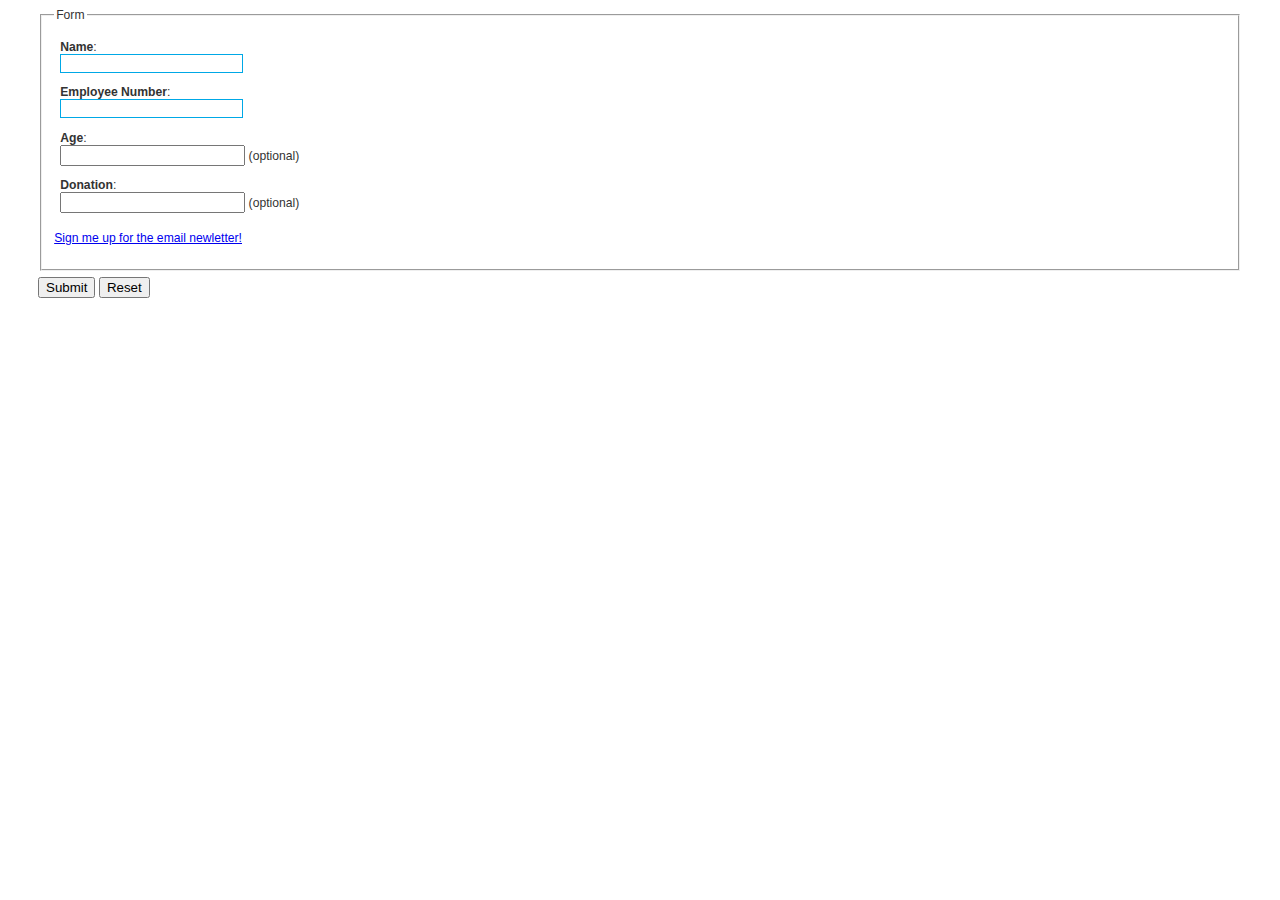
<file: valid-no-ids.html>
<!DOCTYPE html PUBLIC "-//W3C//DTD XHTML 1.0 Strict//EN" "http://www.w3.org/TR/xhtml1/DTD/xhtml1-strict.dtd">
<html>
<!--
/*
 * Really easy field validation with Prototype
 * http://tetlaw.id.au/view/blog/really-easy-field-validation-with-prototype
 * Andrew Tetlaw
 * Version 1.4 (2006-05-18)
 * Thanks:
 *  Mike Rumble http://www.mikerumble.co.uk/ for onblur idea
 *  Analgesia for spotting a typo
 *  Paul Shannon http://www.paulshannon.com for the reset idea
 *  Ted Wise for the focus-on-first-error idea
 *  Sidney http://www.creativelycrazy.de/ for the custom advice idea
 * 
 * http://creativecommons.org/licenses/by-sa/2.5/
 */
 -->
	<head>
		<script src="prototype.js" type="text/javascript"></script>
		<script type="text/javascript" src="locale.js"></script>
		<script type="text/javascript" src="validation.js"></script>
		<link rel="stylesheet" type="text/css" href="style.css" />
	</head>
	<body>
<div id="container">
		<form id="test" action="#" method="get">
		<fieldset>
			<legend>Form</legend>
			<div class="form-row">
				<div class="field-label"><label for="field1">Name</label>:</div>
				<div class="field-widget"><input name="field1" id="field1" class="required" title="Enter your name" /></div>
			</div>
			<div class="form-row">
				<div class="field-label"><label for="field3">Employee Number</label>:</div>
				<div class="field-label"><input name="field3" id="field3" class="required validate-alphanum" title="Enter your employee number, please use only alphanumeric characters" /></div>
			</div>
			<div class="form-row">
				<div class="field-label"><label for="field4">Age</label>:</div>
				<div class="field-label"><input name="field4" id="field4" class="validate-number" title="Optional: Enter your age" /> (optional)</div>
			</div>
			<div class="form-row">
				<div class="field-label"><label for="field5">Donation</label>:</div>
				<div class="field-label">
						<div id="advice-validate-currency-dollar-field5" class="custom-advice" style="display:none">That $ amount does not compute!</div>
						<input name="field5" id="field5" class="validate-currency-dollar" title="Enter a dollar amount for donation" /> (optional)
				</div>
			</div>
			<p><a href="#" onclick="$('email-signup').toggle(); return false">Sign me up for the email newletter!</a></p>
			<div id="email-signup" class="form-row" style="display:none;">
				<div class="field-label"><label for="field22">Email</label>:</div>
				<div class="field-widget"><input name="field22" id="field22" class="required validate-email" title="Optional: Enter your email address" /></div>
			</div>
		</fieldset>
		<input type="submit" value="Submit" /> <input type="button" value="Reset" onclick="valid.reset(); return false" />
		</form>
		<script type="text/javascript">
			var valid = new Validation('test', {useTitles:true});
		</script>
</div>
	</body>
</html>
</file>
<file: style.css>
body
{
	color: #333;
	padding: 0 30px;
	font-family: Arial, Helvetica, sans-serif;
	font-size: 76%;
}

.panel
{
	clear: both;
	display: none;
	border: 3px solid #CCC;
	padding: 1em;
}

.panel.active-tab-body
{
	display: block;
}

#tabs
{
	list-style: none;
}

#tabs li
{
	float: left;
}

#tabs a
{
	float: left;
	padding: 5px 8px;
	margin-left: 6px;
	background-color: #F2F2F2;
	text-decoration: none;
	color: #999999;
}

#tabs a.active-tab
{
	background-color: #CCC;
	border-top: 3px solid #999;
	padding-top: 3px;
	color: #000;
}

input.disabled
{
	border: 1px solid #F2F2F2;
	background-color: #F2F2F2;
}

input.required, textarea.required
{
	border: 1px solid #00A8E6;
}

input.validation-failed, textarea.validation-failed
{
	border: 1px solid #FF3300;
	color : #FF3300;
}

input.validation-passed, textarea.validation-passed
{
	border: 1px solid #00CC00;
	color : #000;
}

.validation-advice
{
	margin: 5px 0;
	padding: 5px;
	background-color: #FF3300;
	color: #FFF;
	font-weight: bold;
	animation: fadeInFromNone 0.3s ease-in;
}

.validation-advice.validation-hidden
{
	opacity: 0;
	display: none;
}

@keyframes fadeInFromNone
{
    0%
	{
        display: none;
        opacity: 0;
    }

    0.001%
	{
        display: block;
        opacity: 0;
    }

    100%
	{
        display: block;
        opacity: 1;
    }
}

.custom-advice
{
	margin: 5px 0;
	padding: 5px;
	background-color: #C8AA00;
	color : #FFF;
	font-weight: bold;
}

fieldset
{
	padding: 1em;
	margin-bottom: 0.5em;
}

label
{
	font-weight: bold;
}

.form-row
{
	clear: both;
	padding: 0.5em;
}
</file>
